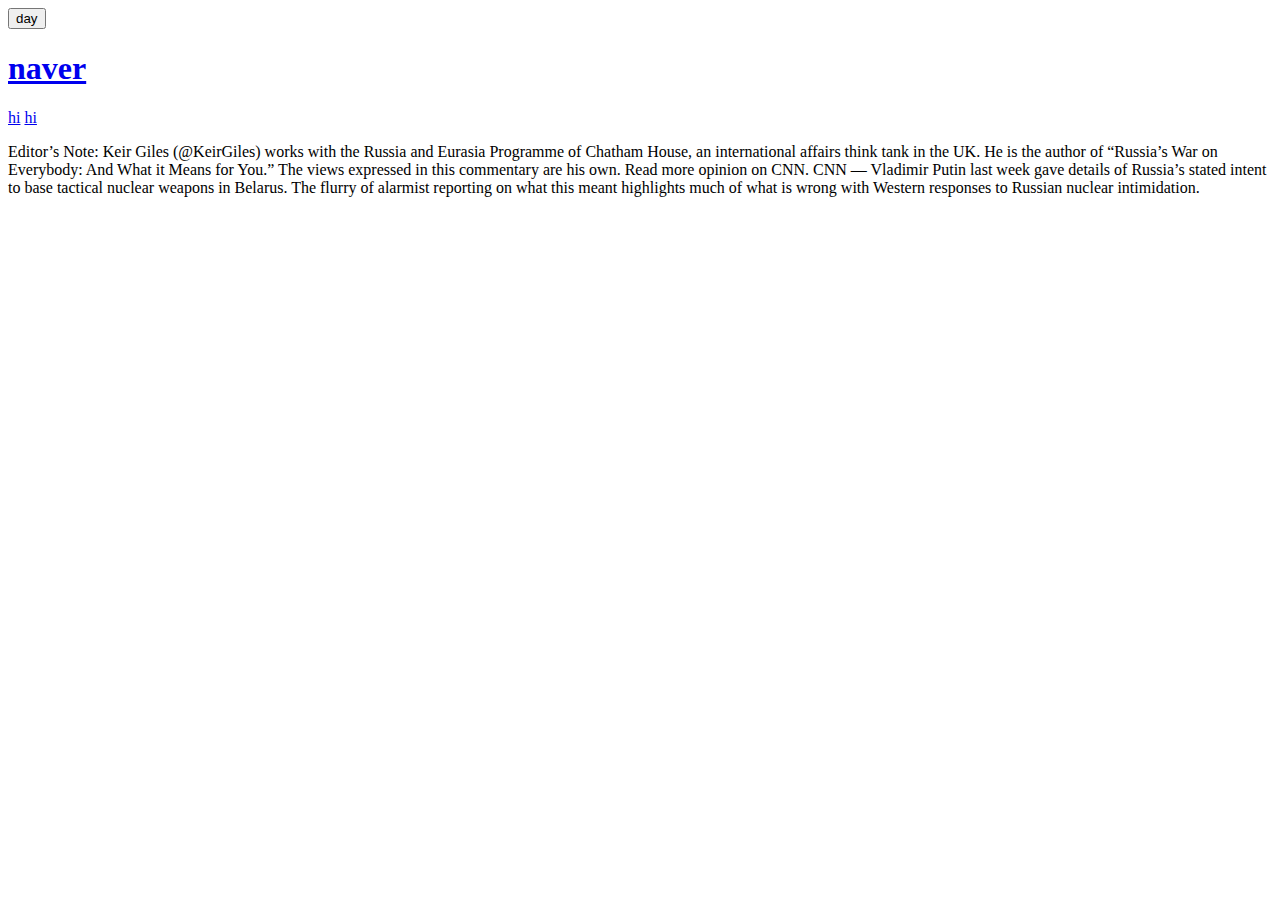
<file: web.html>
<!DOCTYPE html>
<html lang="en">
  <head>
    <meta charset="UTF-8" />
    <meta http-equiv="X-UA-Compatible" content="IE=edge" />
    <meta name="viewport" content="width=device-width, initial-scale=1.0" />
    <title>Document</title>
  </head>
  <body>
    <script>
      function LinkSetColor(color) {
        var alist = document.querySelectorAll("a");
        var i = 0;
        while (i < alist.length) {
          alist[i].style.color = color;
          i = i + 1;
        }
      }

      function BodySetBackgroundColor(color) {
        document.querySelector("body").style.backgroundColor = color;
      }
      function BodySetColor(color) {
        document.querySelector("body").style.color = color;
      }
      function nightDayHandeler(self) {
        var target = document.querySelector("body");
        if (self.value === "night") {
          self.value = "day";
          Body.setBackgroundColor("white");
          Link.setColor("powderblue");
          Body.setColor("black");
        } else {
          self.value = "night";
          Body.setBackgroundColor("black");
          Link.setColor("red");
          Body.setColor("white");
        }
      }
    </script>

    <input
      id="color"
      type="button"
      value="day"
      onclick=" nightDayHandeler(this);

    "
    />

    <a href="https://www.naver.com/"><h1>naver</h1></a>
    <a href="https://www.naver.com/">hi</a>
    <a href="https://www.naver.com/">hi</a>
    <p>
      Editor’s Note: Keir Giles (@KeirGiles) works with the Russia and Eurasia
      Programme of Chatham House, an international affairs think tank in the UK.
      He is the author of “Russia’s War on Everybody: And What it Means for
      You.” The views expressed in this commentary are his own. Read more
      opinion on CNN. CNN — Vladimir Putin last week gave details of Russia’s
      stated intent to base tactical nuclear weapons in Belarus. The flurry of
      alarmist reporting on what this meant highlights much of what is wrong
      with Western responses to Russian nuclear intimidation.
    </p>
  </body>
</html>
</file>
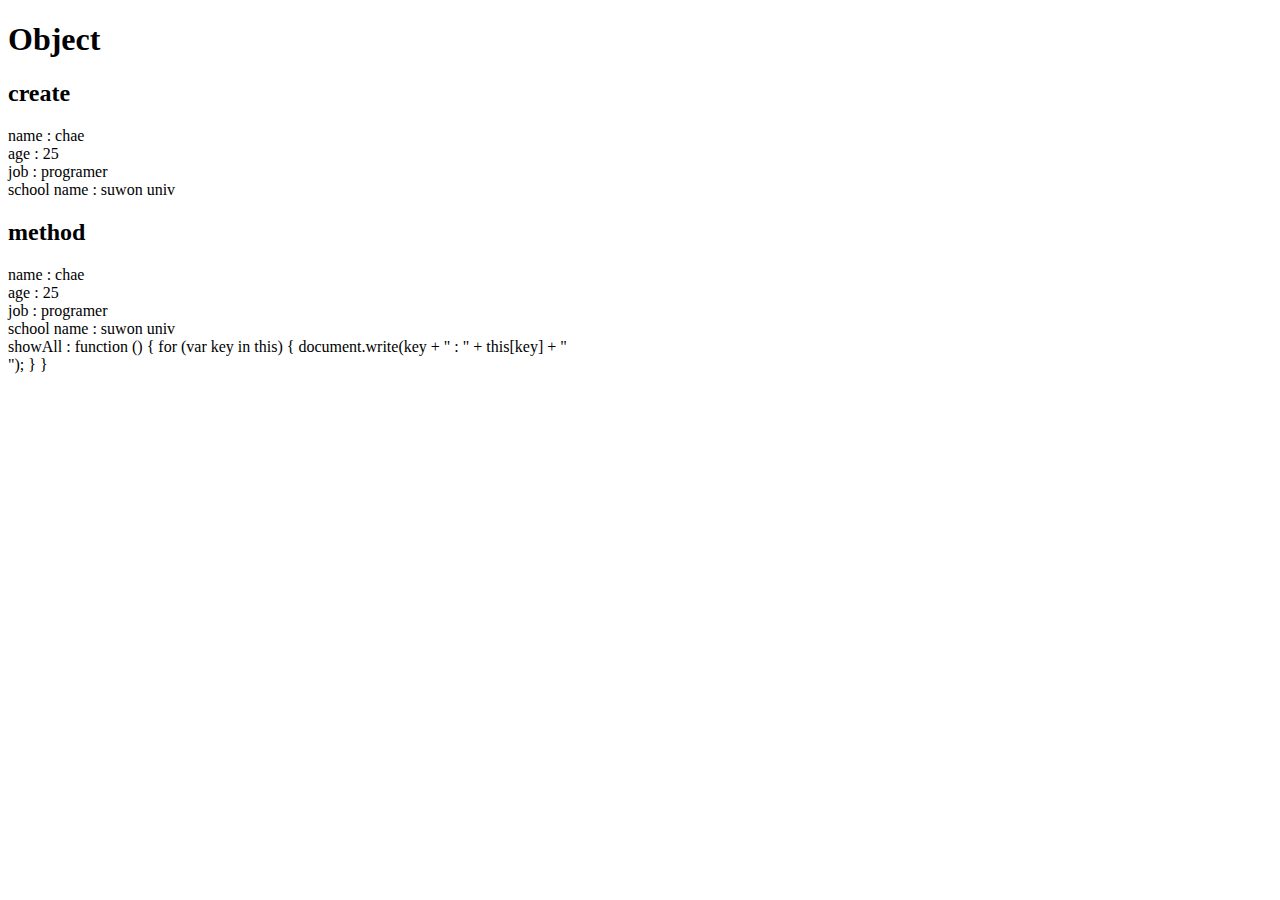
<file: web2.html>
<!DOCTYPE html>
<html lang="en">
  <head>
    <meta charset="UTF-8" />
    <meta http-equiv="X-UA-Compatible" content="IE=edge" />
    <meta name="viewport" content="width=device-width, initial-scale=1.0" />
    <title>Document</title>
  </head>
  <body>
    <h1>Object</h1>
    <h2>create</h2>
    <script>
      var coworkers = {
        name: "chae",
        age: 25,
      };

      coworkers.job = "programer";

      coworkers["school name"] = "suwon univ";
      for (var key in coworkers) {
        document.write(key + " : " + coworkers[key] + "<br>");
      }
    </script>
    <h2>method</h2>
    <script>
      coworkers.showAll = function () {
        for (var key in this) {
          document.write(key + " : " + this[key] + "<br>");
        }
      };
      coworkers.showAll();
    </script>
    <!-- this로 coworkers를 대신할수있다 -->
</body>
</html>
</file>
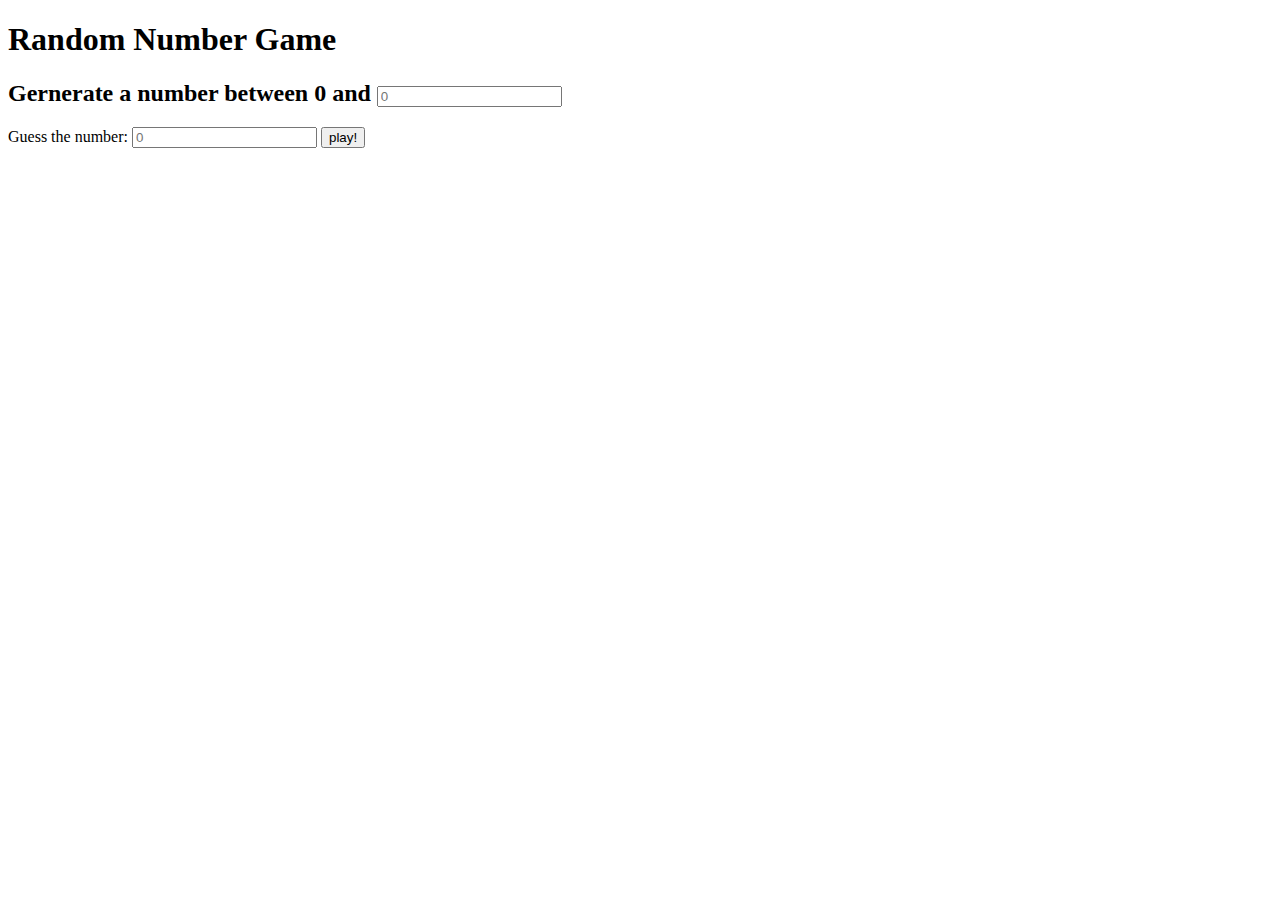
<file: homework2/homwork2.html>
<!DOCTYPE html>
<html lang="en">
  <head>
    <meta charset="UTF-8" />
    <meta http-equiv="X-UA-Compatible" content="IE=edge" />
    <meta name="viewport" content="width=device-width, initial-scale=1.0" />
    <title>homework2</title>
    <link rel="stylesheet" href="homework2.css" />
  </head>
  <body>
    <h1>Random Number Game</h1>
    <h2>
      Gernerate a number between 0 and
      <input required type="number" placeholder="0" />
    </h2>
    <form>
      <p>
        Guess the number: <input required type="number" placeholder="0" />
        <input required type="submit" value="play!" />
      </p>
    </form>
    <div class="hidden">
      <div class="choose">213213</div>
      <div class="result"></div>
    </div>
    <script src="homework2.js"></script>
  </body>
</html>
</file>
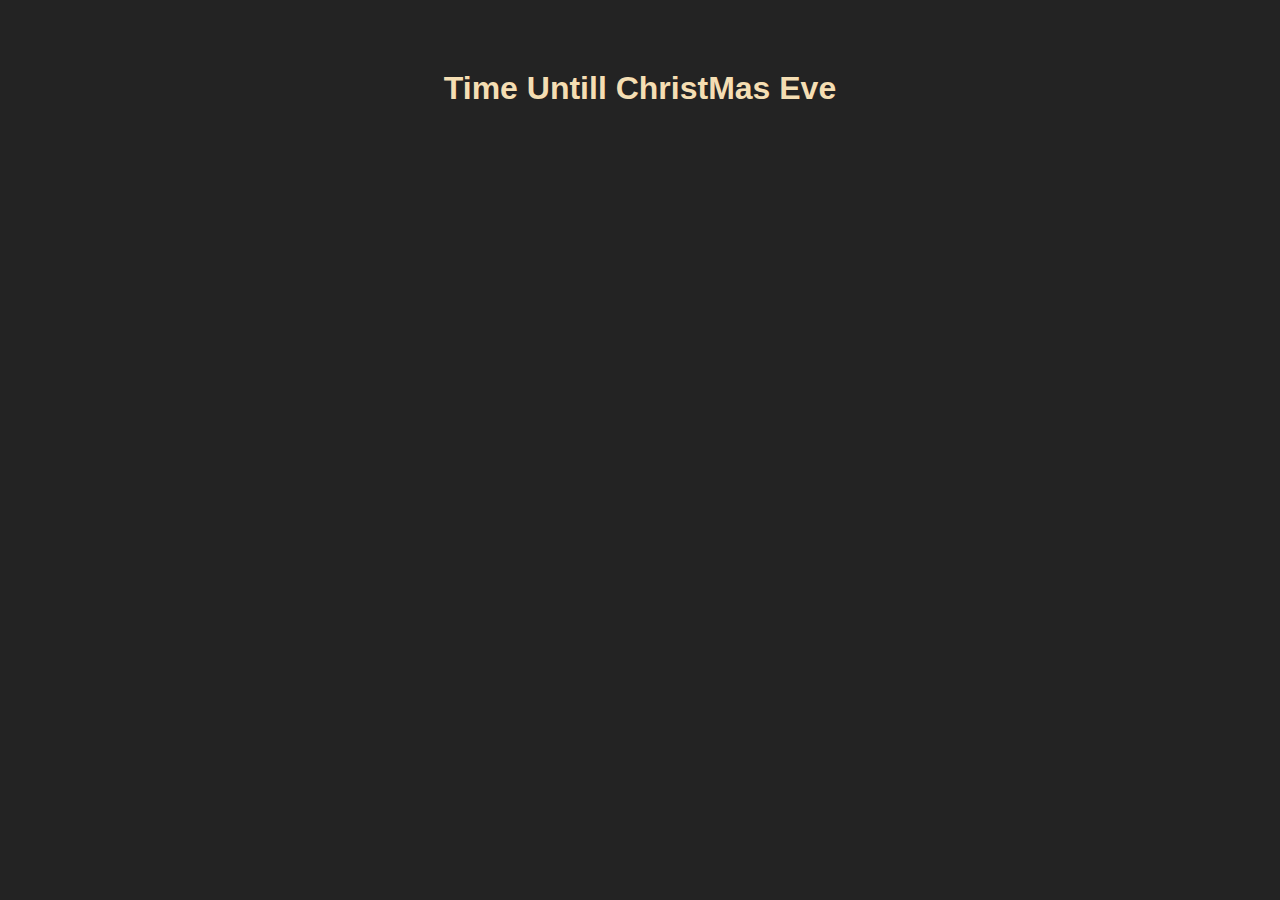
<file: homework3/homework3.html>
<!DOCTYPE html>
<html lang="en">
  <head>
    <meta charset="UTF-8" />
    <meta http-equiv="X-UA-Compatible" content="IE=edge" />
    <meta name="viewport" content="width=device-width, initial-scale=1.0" />
    <title>homework3</title>
    <link rel="stylesheet" href="homework3.css" />
  </head>
  <body>
    <h1>Time Untill ChristMas Eve</h1>
    <h2></h2>
    <script src="homework3.js"></script>
  </body>
</html>
</file>
<file: homework2/homework2.css>
.hidden{
    display: none;
}
</file>
<file: homework3/homework3.css>
body{
    background-color: rgba(0, 0, 0, 0.861);
    font-family: sans-serif;   
}
h1,
h2{
    text-align: center;
    color:wheat;
}
h1{
    margin-top: 70px;
}
</file>
